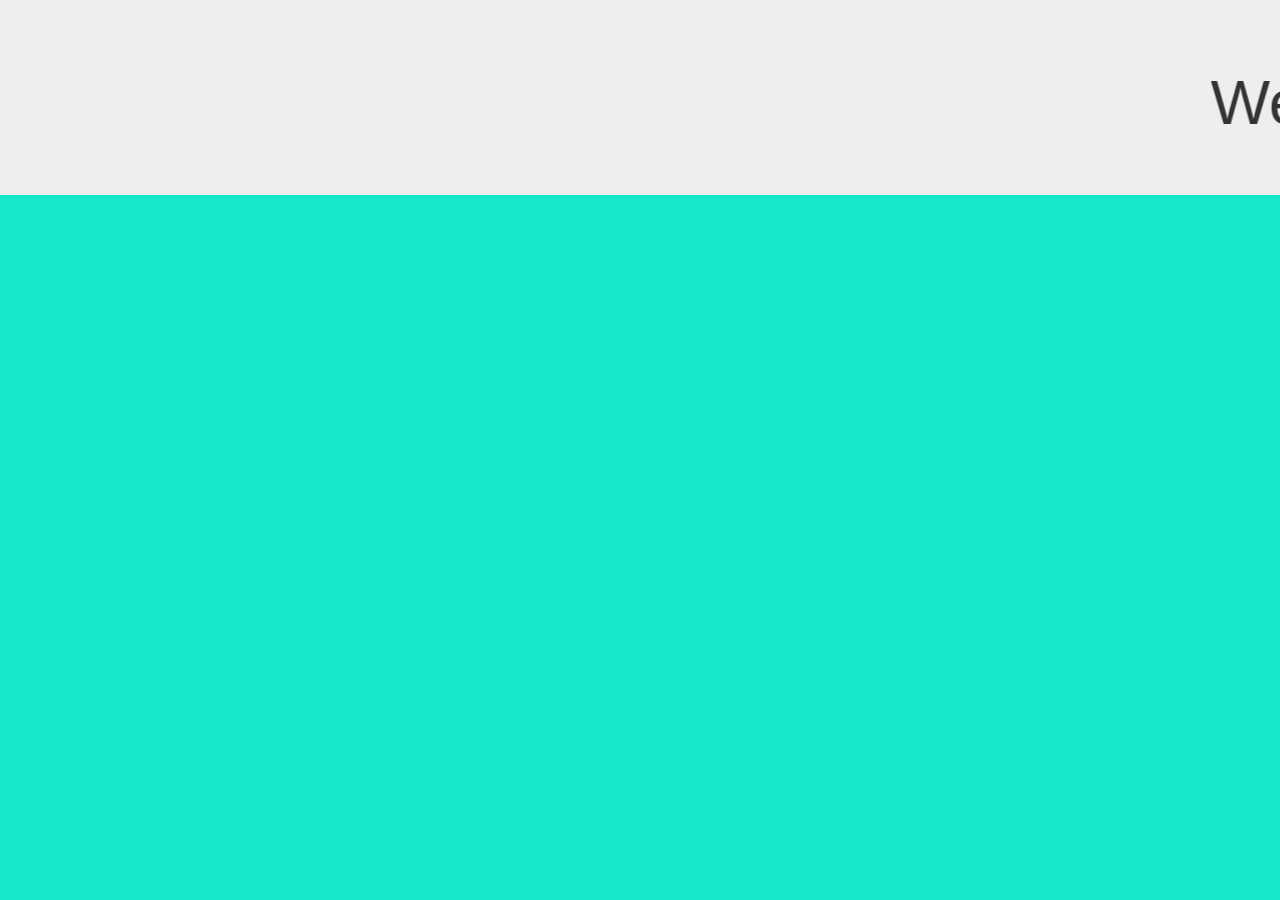
<file: feedbackmgmtsystem front end back end/FeedbackMgmtFrontEnd/src/app/app.component.html>
<link href="//netdna.bootstrapcdn.com/bootstrap/3.0.0/css/bootstrap.min.css" rel="stylesheet" id="bootstrap-css">

<header class="jumbotron text-center">
  <body style="background-color:rgba(14, 231, 202, 0.966);">
    <marquee>
  <h1>WelcomE To The FeedB@ckMGMTSysteM</h1>
</marquee>
  </body>
</header>

<router-outlet></router-outlet>
</file>
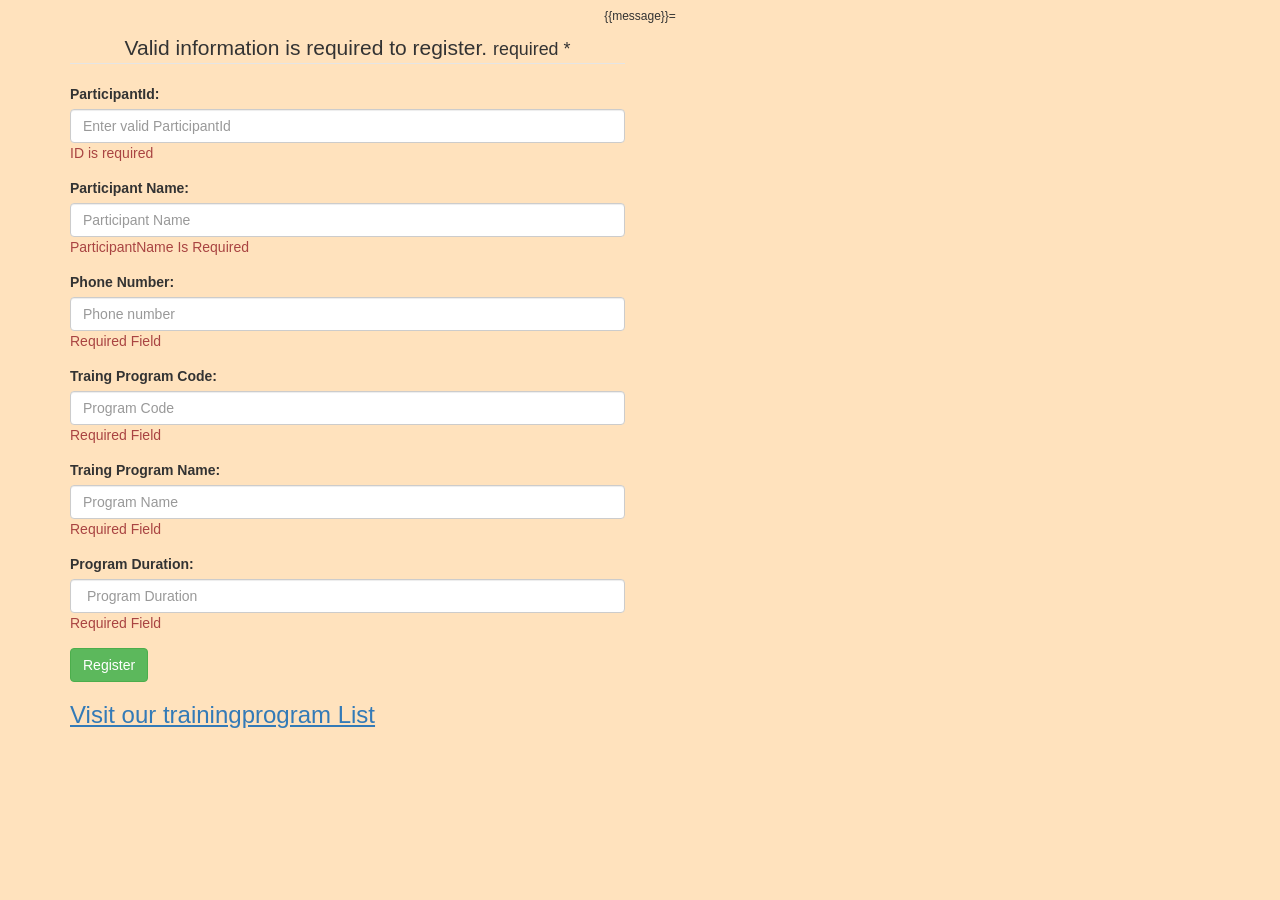
<file: feedbackmgmtsystem front end back end/FeedbackMgmtFrontEnd/src/app/enrollparticipant/enrollparticipant.component.html>
<link href="//maxcdn.bootstrapcdn.com/bootstrap/3.3.0/css/bootstrap.min.css" rel="stylesheet" id="bootstrap-css">
<script src="//maxcdn.bootstrapcdn.com/bootstrap/3.3.0/js/bootstrap.min.js"></script>
<script src="//code.jquery.com/jquery-1.11.1.min.js"></script>
<!------ Include the above in your HEAD tag ---------->
<body style="background-color:rgba(255, 145, 0, 0.26);">
<div style="text-align: center">
    <h6>{{message}}=</h6>
   
</div>

<div class="container">
    <div class="row">
        <div class="col-md-6">
            <form>
                <fieldset>
                    <legend class="text-center">Valid information is required to register. <span class="req"><small>
                        required *</small></span></legend>

                                <div class="form-group">
                                    <label> ParticipantId: </label>
                                    <input  class="form-control" type="number"  [(ngModel)]="participant.participantId" name="participantId" id="txt" required #ID=ngModel
                                        placeholder="Enter valid ParticipantId" />
                                     <div class="text-danger" *ngIf="ID.touched && ID.invalid">
                                         
                                         <div *ngIf="ID.errors.required">ID is required</div>
                                         
                                     </div>   
         
                                </div>

                    <div class="form-group">
                        <label> Participant Name:</label>
                        <input class="form-control" type="text" [(ngModel)]="participant.participantName" name="participantName" id="txt" required #ParticipantName=ngModel
                            placeholder="Participant Name" />
                            <div class="text-danger" *ngIf="ParticipantName.touched && ParticipantName.invalid">
                
                                         
                                <div *ngIf="ParticipantName.errors.required">ParticipantName Is Required</div>
                            </div> 
                        
                    </div>

                    <div class="form-group">
                        <label>Phone Number: </label>
                        <input class="form-control" type="number" [(ngModel)]="participant.participantsPhoneNumber" name="participantsPhoneNumber" id="txt" required #ParticipantPhoneNumber=ngModel
                            placeholder="Phone number" />

                            <div class="text-danger" *ngIf="ParticipantPhoneNumber.touched && ParticipantPhoneNumber.invalid">
                                         
                                <div *ngIf="ParticipantPhoneNumber.errors.required">Required Field</div>
                            </div>
                       
                    </div>


                    <div class="form-group">
                        <label>Traing Program Code: </label>
                        <input class="form-control" type="text" [(ngModel)]="participant.participantsTraingProgramCode"name="participantsTraingProgramCode" id="txt" required #ParticipantsTraingProgramCode=ngModel
                            placeholder="Program Code" />

                            <div class="text-danger" *ngIf="ParticipantsTraingProgramCode.touched && ParticipantsTraingProgramCode.invalid">
                                         
                                <div *ngIf="ParticipantsTraingProgramCode.errors.required"> Required Field</div>
                            </div>
                        
                    </div>

                    <div class="form-group">
                        <label>Traing Program Name: </label>
                        <input class="form-control" type="text" [(ngModel)]="participant.participantsTraingProgramName"name="participantsTraingProgramName" id="txt"  required #ParticipantsTraingProgramName=ngModel
                            placeholder="Program Name" />
                            <div class="text-danger" *ngIf="ParticipantsTraingProgramName.touched && ParticipantsTraingProgramName.invalid">
                                         
                                <div *ngIf="ParticipantsTraingProgramName.errors.required">Required Field</div>
                            </div>
                    </div>

                    <div class="form-group">
                        <label>Program Duration: </label>
                        
                        <input class="form-control" type="string" [(ngModel)]="participant. traingProgramDuration"name=" traingProgramDuration" id="txt" required #TraingProgramDuration=ngModel
                            placeholder=" Program Duration" />
                           
                            <div class="text-danger" *ngIf="TraingProgramDuration.touched && TraingProgramDuration.invalid">
                                         
                                <div *ngIf="TraingProgramDuration.errors.required">Required Field</div>
                            </div>
                    </div>

                    
                    <div class="form-group">
                        <input class="btn btn-success" type="submit" name="submit_reg" value="Register" (click)="registerNow()">
                    
                    
                    </div>
                    <div>
                        <h3>
                        <a href="http://localhost:4200/trainingprogram"><u>Visit our trainingprogram List</u></a>
                    </h3>
                </div>
                    
                </fieldset>
            </form><!-- ends register form -->
            <!-- second for to fiter user-->
        </div><!-- ends col-6 -->
        
    </div>
</div>
</body>
</file>
